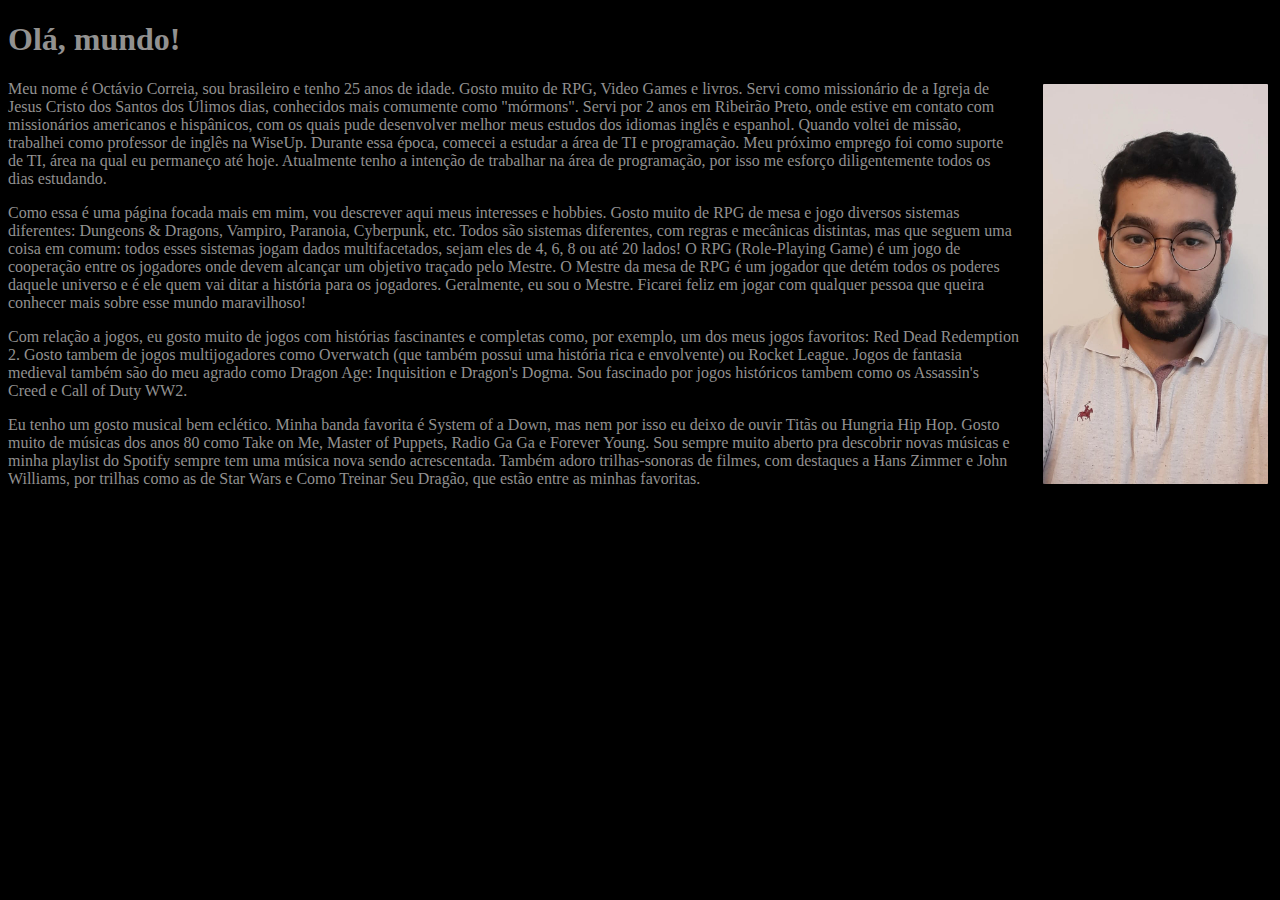
<file: index.html>
<!DOCTYPE html>
<html lang="pt-br">

<head>
    <meta charset="UTF-8">
    <meta http-equiv="X-UA-Compatible" content="IE=edge">
    <meta name="viewport" content="width=device-width, initial-scale=1.0">

    <link rel="stylesheet" href="style.css">

    <title>Octávio Correia</title>

</head>

<body>
    <h1>Olá, mundo!</h1>

    <img src="imagens/fotoPerfil.jpeg" alt="Octávio Correia">

    <p>Meu nome é Octávio Correia, sou brasileiro e tenho 25 anos de idade. Gosto muito de RPG, Video Games e livros.
        Servi como missionário de a Igreja de Jesus Cristo dos Santos dos Úlimos dias, conhecidos mais comumente como
        "mórmons". Servi por 2 anos em Ribeirão Preto, onde estive em contato com missionários americanos e hispânicos,
        com os quais pude desenvolver melhor meus estudos dos idiomas inglês e espanhol. Quando voltei de missão,
        trabalhei como professor de inglês na WiseUp. Durante essa época, comecei a estudar a área de TI e programação.
        Meu próximo emprego foi como suporte de TI, área na qual eu permaneço até hoje. Atualmente tenho a intenção de
        trabalhar na área de programação, por isso me esforço diligentemente todos os dias estudando.</p>

    <p>Como essa é uma página focada mais em mim, vou descrever aqui meus interesses e hobbies. Gosto muito de RPG de
        mesa e jogo diversos sistemas diferentes: Dungeons & Dragons, Vampiro, Paranoia, Cyberpunk, etc. Todos são
        sistemas diferentes, com regras e mecânicas distintas, mas que seguem uma coisa em comum: todos esses sistemas
        jogam dados multifacetados, sejam eles de 4, 6, 8 ou até 20 lados! O RPG (Role-Playing Game) é um jogo de
        cooperação entre os jogadores onde devem alcançar um objetivo traçado pelo Mestre. O Mestre da mesa de RPG é um
        jogador que detém todos os poderes daquele universo e é ele quem vai ditar a história para os jogadores.
        Geralmente, eu sou o Mestre. Ficarei feliz em jogar com qualquer pessoa que queira conhecer mais sobre esse
        mundo maravilhoso!</p>

    <p>Com relação a jogos, eu gosto muito de jogos com histórias fascinantes e completas como, por exemplo, um dos meus
        jogos favoritos: Red Dead Redemption 2. Gosto tambem de jogos multijogadores como Overwatch (que também possui
        uma história rica e envolvente) ou Rocket League. Jogos de fantasia medieval também são do meu agrado como
        Dragon Age: Inquisition e Dragon's Dogma. Sou fascinado por jogos históricos tambem como os Assassin's Creed e
        Call of Duty WW2.</p>

    <p>Eu tenho um gosto musical bem eclético. Minha banda favorita é System of a Down, mas nem por isso eu deixo de
        ouvir Titãs ou Hungria Hip Hop. Gosto muito de músicas dos anos 80 como Take on Me, Master of Puppets, Radio Ga
        Ga e Forever Young. Sou sempre muito aberto pra descobrir novas músicas e minha playlist do Spotify sempre tem
        uma música nova sendo acrescentada. Também adoro trilhas-sonoras de filmes, com destaques a Hans Zimmer e John
        Williams, por trilhas como as de Star Wars e Como Treinar Seu Dragão, que estão entre as minhas favoritas.</p>

</body>

</html>
</file>
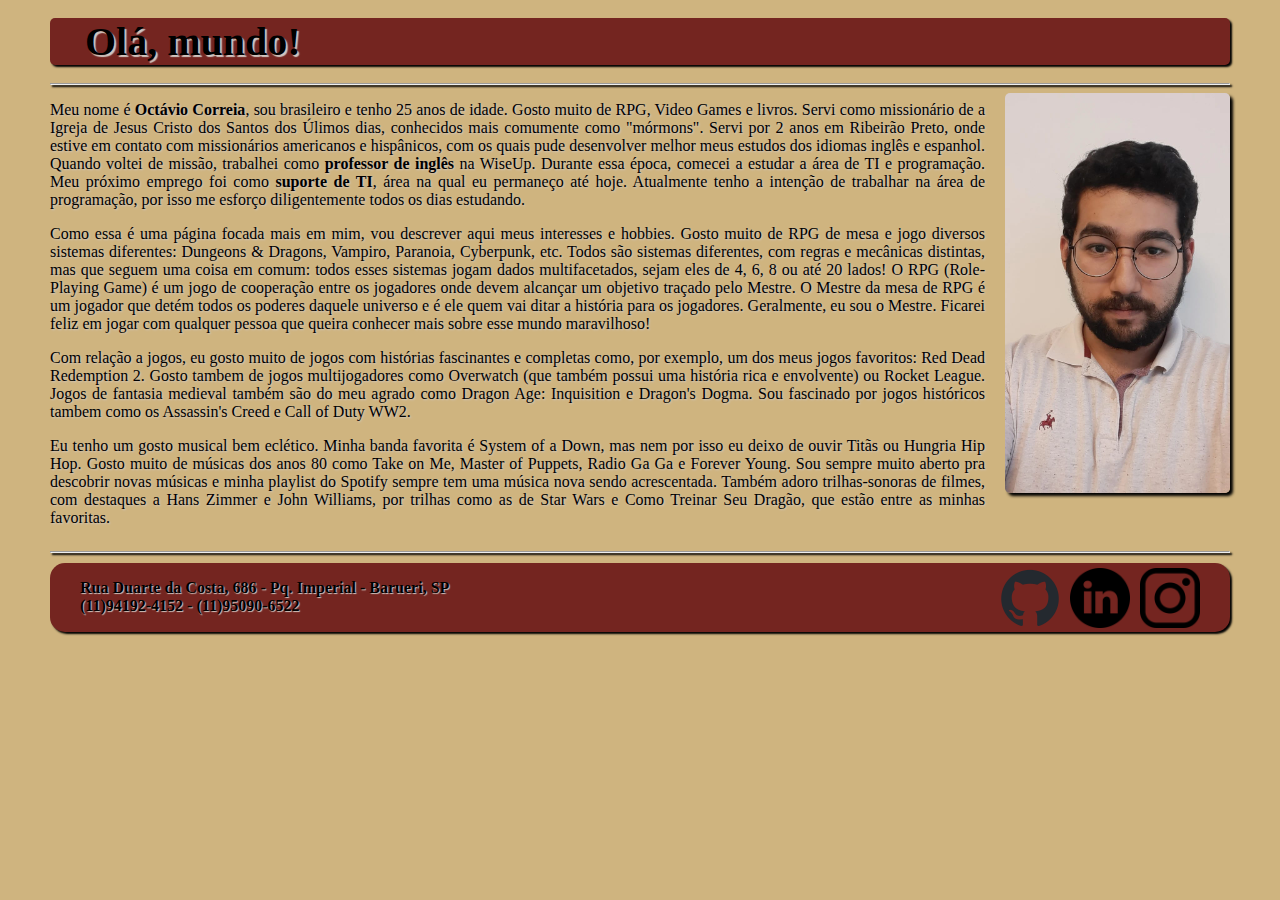
<file: site/index.html>
<!DOCTYPE html>
<html lang="pt-br">

<head>

    <!-- Hello, there -->

    <meta charset="UTF-8">
    <meta http-equiv="X-UA-Compatible" content="IE=edge">
    <meta name="viewport" content="width=device-width, initial-scale=1.0">

    <link rel="stylesheet" href="style.css">
    <link rel="shortcut icon" href="imagens/favicon.ico" type="image/x-icon">

    <title>Octávio Correia</title>

</head>

<body>

    <div class="boxVertical"> <!-- div criada para alinhar os elementos verticalmente -->

        <div>
            <header>
                <h1>Olá, mundo!</h1>
            </header>
        </div>
        
        <div>

            <div class="texto-principal"> <!-- div criada para alinhar os elementos horizontalmente -->
                <hr>

                <!-- Foto de Perfil -->
                    <img class="perfil" src="imagens/fotoPerfil.jpeg" alt="Foto Octávio">
                
                <p>Meu nome é <strong>Octávio Correia</strong>, sou brasileiro e tenho 25 anos de idade. Gosto muito de RPG,
                    Video
                    Games e livros.
                    Servi como missionário de a Igreja de Jesus Cristo dos Santos dos Úlimos dias, conhecidos mais comumente
                    como
                    "mórmons". Servi por 2 anos em Ribeirão Preto, onde estive em contato com missionários americanos e
                    hispânicos,
                    com os quais pude desenvolver melhor meus estudos dos idiomas inglês e espanhol. Quando voltei de missão,
                    trabalhei como <strong>professor de inglês</strong> na WiseUp. Durante essa época, comecei a estudar a área
                    de
                    TI e programação.
                    Meu próximo emprego foi como <strong>suporte de TI</strong>, área na qual eu permaneço até hoje. Atualmente
                    tenho a intenção de
                    trabalhar na área de programação, por isso me esforço diligentemente todos os dias estudando.</p>
                <p>Como essa é uma página focada mais em mim, vou descrever aqui meus interesses e hobbies. Gosto muito de RPG
                    de
                    mesa e jogo diversos sistemas diferentes: Dungeons & Dragons, Vampiro, Paranoia, Cyberpunk, etc. Todos são
                    sistemas diferentes, com regras e mecânicas distintas, mas que seguem uma coisa em comum: todos esses
                    sistemas
                    jogam dados multifacetados, sejam eles de 4, 6, 8 ou até 20 lados! O RPG (Role-Playing Game) é um jogo de
                    cooperação entre os jogadores onde devem alcançar um objetivo traçado pelo Mestre. O Mestre da mesa de RPG é
                    um
                    jogador que detém todos os poderes daquele universo e é ele quem vai ditar a história para os jogadores.
                    Geralmente, eu sou o Mestre. Ficarei feliz em jogar com qualquer pessoa que queira conhecer mais sobre esse
                    mundo maravilhoso!</p>
                <p>Com relação a jogos, eu gosto muito de jogos com histórias fascinantes e completas como, por exemplo, um dos
                    meus
                    jogos favoritos: Red Dead Redemption 2. Gosto tambem de jogos multijogadores como Overwatch (que também
                    possui
                    uma história rica e envolvente) ou Rocket League. Jogos de fantasia medieval também são do meu agrado como
                    Dragon Age: Inquisition e Dragon's Dogma. Sou fascinado por jogos históricos tambem como os Assassin's Creed
                    e
                    Call of Duty WW2.</p>
                <p>Eu tenho um gosto musical bem eclético. Minha banda favorita é System of a Down, mas nem por isso eu deixo de
                    ouvir Titãs ou Hungria Hip Hop. Gosto muito de músicas dos anos 80 como Take on Me, Master of Puppets, Radio
                    Ga
                    Ga e Forever Young. Sou sempre muito aberto pra descobrir novas músicas e minha playlist do Spotify sempre
                    tem
                    uma música nova sendo acrescentada. Também adoro trilhas-sonoras de filmes, com destaques a Hans Zimmer e
                    John
                    Williams, por trilhas como as de Star Wars e Como Treinar Seu Dragão, que estão entre as minhas favoritas.
                </p>
            
            </div>
        </div>
        <div>
            <hr>
            <footer>
                <div class="contatoelogos">
                    <!--div criada pra separar minhas informações de contato dos logos através do flex-->
                    <div>
                        <p class="contato">
                            Rua Duarte da Costa, 686 - Pq. Imperial - Barueri, SP <br>
                            (11)94192-4152 - (11)95090-6522
                        </p>
                    </div>
                    <div class="redes-sociais"> <!-- div criada pra separar e arrumar cada um dos ícones no footer -->
                        <a href="https://github.com/octavio-correia" target="_blank" rel="external">
                            <img class="logos" src="imagens/github-mark.png" alt="GitHub">
                        </a>
                        <a href="https://www.linkedin.com/in/octavioaugustocorreia/" target="_blank" rel="external">
                            <img class="logos" src="imagens/linkedin-logo.png" alt="LinkedIn">
                        </a>
                        <a href="https://www.instagram.com/octto_correia/" target="_blank" rel="external">
                            <img class="logos" src="imagens/instagram-logo.png" alt="Instagram">
                        </a>
                    </div>
                </div>
            </footer>
        </div>
    </div>


</body>

</html>
</file>
<file: style.css>
body {
    background-color: rgb(0, 0, 0);
}

h1{
    font-weight: bold;
    color: rgb(146, 145, 144);
}

p {
    color: rgb(146, 145, 144);
}

img {
    float: right;
    margin-left: 20px;
    max-width: 500px;
    max-height: 400px;
    border-radius: 5px;
    border: 4px solid black;
}
</file>
<file: site/style.css>
header {
    background-color: rgb(116, 37, 32);
    border-radius: 5px;
    padding-left: 25px;
    box-shadow: 2px 2px 2px black;
}

body {
    margin-left: 50px;
    margin-right: 50px;
    background-color: rgb(207, 180, 127);
}

.boxVertical {
    display: flex;
    flex-direction: column;
    justify-content: center;
    align-items: stretch;
}

h1 {
    margin: 10px;
    font-size: 40px;
    font-weight: bold;
    color: black;
    text-shadow: 2px 2px 1px rgb(209, 199, 193);
}

p {
    color: black;
    text-shadow: 1px 1px 2px rgb(209, 199, 193);
    text-align: justify;
}

hr {
    color: rgb(116, 37, 32);
    text-align: justify;
    box-shadow: 2px 2px 2px black;
}

.perfil {
    float: right;
    margin-left: 20px;
    max-width: 400px;
    max-height: 400px;
    border-radius: 5px;
    box-shadow: 3px 3px 3px black;
}

footer {
    background-color: rgb(116, 37, 32);
    border-radius: 15px;
    box-shadow: 2px 2px 2px black;
}

.contatoelogos {
    display: flex;
    justify-content: space-between;
}

.texto-principal {
    max-width: fit-content;
    max-height: fit-content;
}

.contato {
    margin-left: 30px;
    color: black;
    font-weight: bolder;
    text-shadow: 1px 1px 1px rgb(209, 199, 193);
}

.logos {
    max-height: 60px;
    max-width: 60px;
    margin-left: 10px;
}

.redes-sociais {
    display: flex;
    align-items: center;
    justify-content: flex-end;
    padding-left: 30px;
    padding-right: 30px;
    padding-top: 5px;
}

footer {
    margin-top: 10px;
}

/* Tela de celular */
@media screen and (max-width:600px) {

    .perfil {
        max-width: 250px;
        max-height: 250px;
    }

    body {
        margin-left: 15px;
        margin-right: 15px;
        background-color: rgb(0, 0, 0);
    }

    .contato {
        margin-left: 30px;
        color: black;
        font-weight: bolder;
    }

    .logos {
        max-height: 30px;
        max-width: 30px;
        margin-left: 10px;
    }

    .redes-sociais {
        display: flex;
        align-items: center;
        justify-content: space-around;
        padding-left: 30px;
        padding-right: 30px;
        padding-top: 5px;
    }

    .contatoelogos {
        display: flex;
        flex-direction: column;
        justify-content: space-between;
    }

}
</file>
